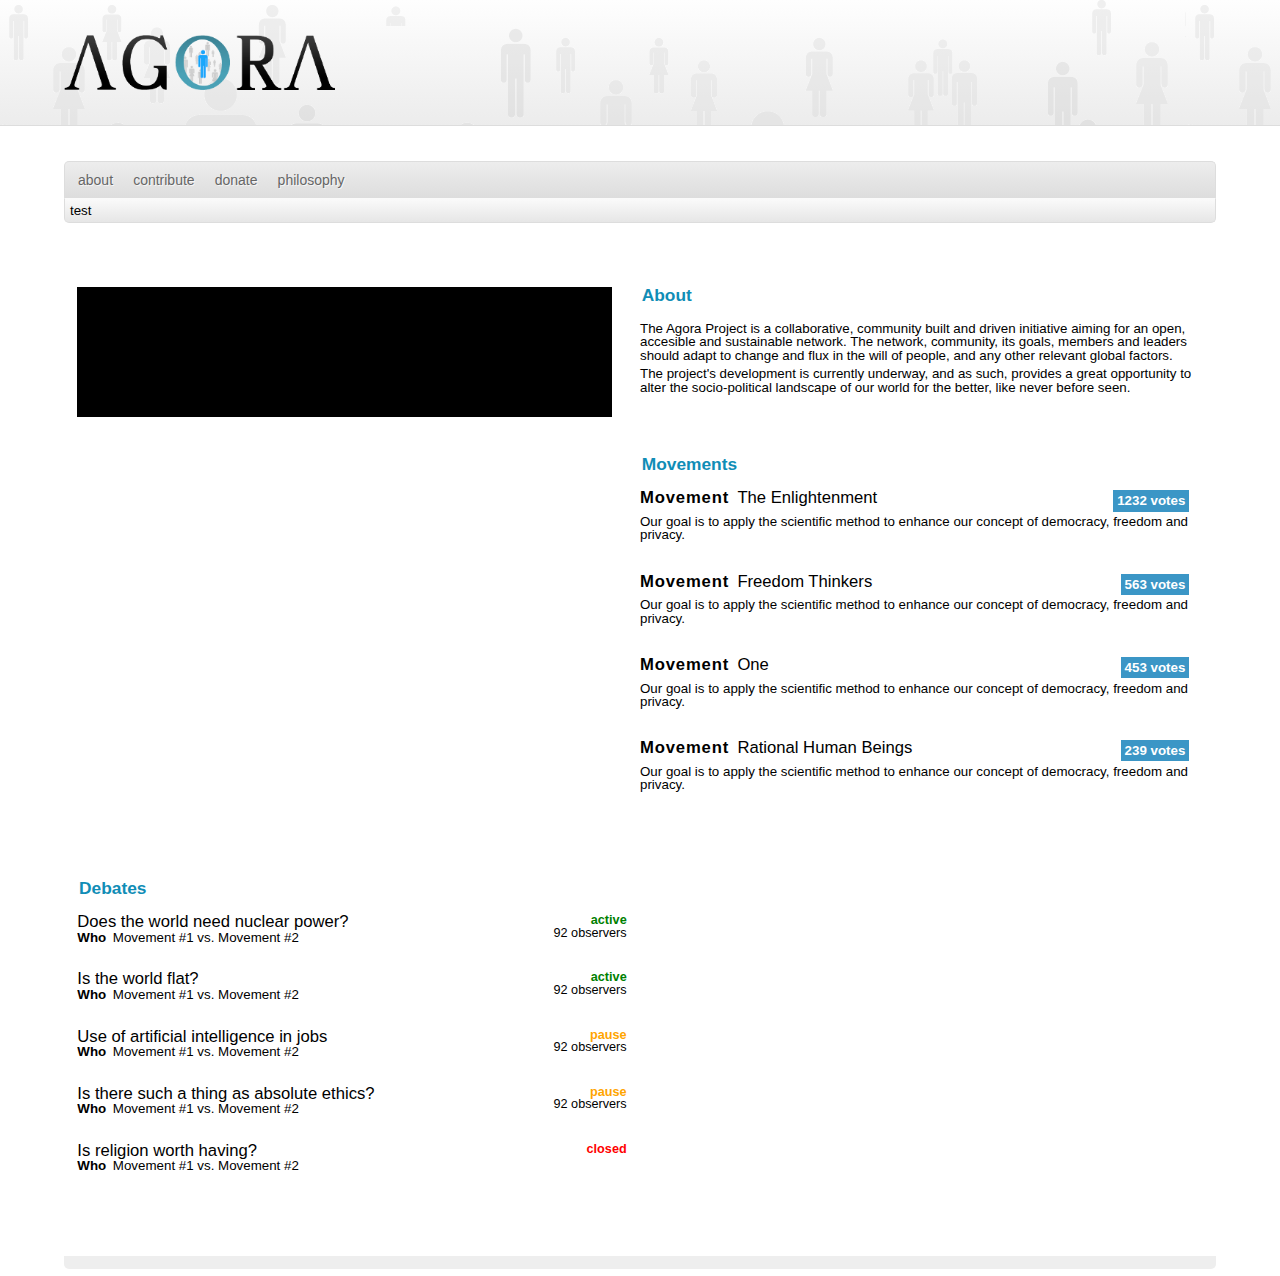
<file: index.html>
<!DOCTYPE HTML>
<html lang="en" >
<head>
<meta charset="utf-8" />
<title>Agora</title>

<link rel="stylesheet" href="_/css/layout.css" />

</head>
<body>
<header role="banner">
<a href="http://agoraproject.eu/" title="main page">
<img src="_/img/trans-logo.png" alt="AGORA logo" />
</a>
</header>
<nav role="navigation">
<ul id="tabs">
  <li><a href="#">about</a></li>
  <li><a href="#">contribute</a></li>
  <li><a href="#">donate</a></li>
  <li><a href="#">philosophy</a>
</ul>
</nav>
<nav class="subnav">
<ul id="subnav-links">
  <li>test</li>
</ul>
</nav>
<div id="content">
<section>
<div style="background-color: black; height: 130px; width: 95%; margin-right: 5%;"></div>
</section>
<section>
  <header><h1>About</h1></header>
  <p>The Agora Project is a collaborative, community built and driven initiative aiming for an open, accesible and sustainable network.
    The network, community, its goals, members and leaders should adapt to change and flux in the will of people, and any other relevant global factors.</p>
  <p>The project's development is currently underway, and as such, provides a great opportunity to alter the socio-political landscape of our world for the better, like never before seen.</p>
</section>
<section>
  <header><h1>Movements</h1></header>
    <article class="movement">
    <header>
    <hgroup><h1 class="type">Movement</h1><h1>The Enlightenment</h1></hgroup>
    </header>
    <div class="votes">1232 votes</div>
    <p class="clear">Our goal is to apply the scientific method to enhance our concept of democracy, freedom and privacy.</p>
    </article>

    <article class="movement">
    <header>
    <hgroup><h1 class="type">Movement</h1><h1>Freedom Thinkers</h1></hgroup>
    </header>
    <div class="votes">563 votes</div>
    <p class="clear">Our goal is to apply the scientific method to enhance our concept of democracy, freedom and privacy.</p>
    </article>
    
    <article class="movement">
    <header>
    <hgroup><h1 class="type">Movement</h1><h1>One</h1></hgroup>
    </header>
    <div class="votes">453 votes</div>
    <p class="clear">Our goal is to apply the scientific method to enhance our concept of democracy, freedom and privacy.</p>
    </article>

    <article class="movement">
    <header>
    <hgroup><h1 class="type">Movement</h1><h1>Rational Human Beings</h1></hgroup>
    </header>
    <div class="votes">239 votes</div>
    <p class="clear">Our goal is to apply the scientific method to enhance our concept of democracy, freedom and privacy.</p>
    </article>
</section>
<section>
  <header><h1>Debates</h1></header>
    <article class="debate">
    <header><h1>Does the world need nuclear power?</h1></header>
    <div class="status">
        <div class="active">active</div>
        <p>92 observers</p>
    </div>
    <div class="type">Who</div><span>Movement #1 vs. Movement #2</span>
    </article>
    <article class="debate">
    <header><h1>Is the world flat?</h1></header>
    <div class="status">
        <div class="active">active</div>
        <p>92 observers</p>
    </div>
    <div class="type">Who</div><span>Movement #1 vs. Movement #2</span>
    </article>
    <article class="debate">
    <header><h1>Use of artificial intelligence in jobs</h1></header>
    <div class="status">
        <div class="pause">pause</div>
        <p>92 observers</p>
    </div>
    <div class="type">Who</div><span>Movement #1 vs. Movement #2</span>
    </article>
    <article class="debate">
    <header><h1>Is there such a thing as absolute ethics?</h1></header>
    <div class="status">
        <div class="pause">pause</div>
        <p>92 observers</p>
    </div>
    <div class="type">Who</div><span>Movement #1 vs. Movement #2</span>
    </article>
    <article class="debate">
    <header><h1>Is religion worth having?</h1></header>
    <div class="status">
        <div class="closed">closed</div>
    </div>
    <div class="type">Who</div><span>Movement #1 vs. Movement #2</span>
    </article>
</section>
</div>
<footer>
</footer>
</body>
</html>
</file>
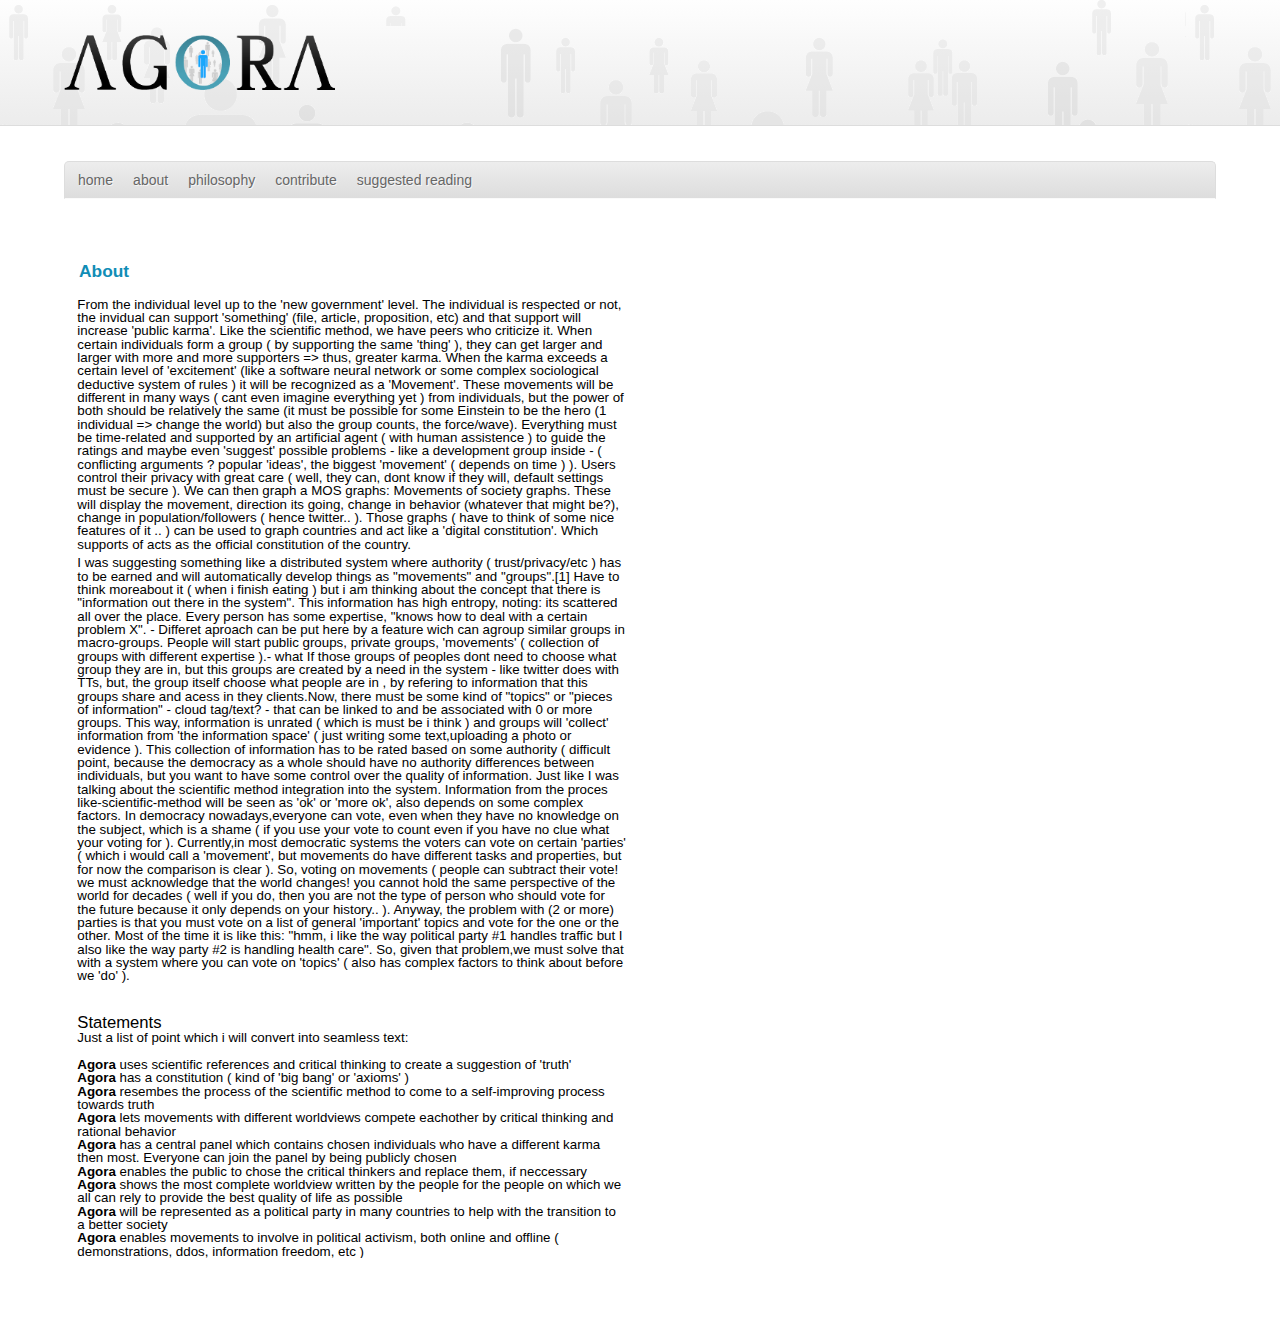
<file: about.html>
<!DOCTYPE HTML>
<html lang="en" >
<head>
<meta charset="utf-8" />
<title>About | Agora</title>

<link rel="stylesheet" href="_/css/layout.css" />

</head>
<body>

<header role="banner">
<a href="http://agoraproject.eu/" title="main page">
<img src="_/img/trans-logo.png" alt="AGORA logo" />
</a>
</header>
<nav role="navigation">
<ul id="tabs">
  <li><a href="index.html">home</a></li>
  <li><a href="about.html" class="selected">about</a></li>
  <li><a href="philosophy.html">philosophy</a></li>
  <li><a href="contribute.html">contribute</a></li>
  <li><a href="papers.html">suggested reading</a></li>
</ul>
</nav>
<div id="content">
<section>
  <header><h1>About</h1></header>
<article>
<p>From the individual level up to the 'new government' level. The individual is respected or not, the invidual can support 'something'
(file, article, proposition, etc) and that support will increase 'public karma'. Like the scientific method, we have peers who criticize it.
When  certain individuals form a group ( by supporting the same 'thing'  ), they can get larger and larger with more and more supporters =>
 thus, greater karma. When the karma exceeds a certain level of 'excitement' (like a software neural network or some complex sociological 
 deductive system of rules ) it will be recognized as a 'Movement'. These movements will be different in many ways ( cant even imagine
 everything yet ) from individuals, but the power of both  should   be relatively the same (it must be possible for some Einstein to be the hero 
 (1 individual => change the world) but also the group counts, the force/wave). Everything must be time-related and supported by an artificial 
 agent ( with human assistence ) to guide the ratings and maybe even 'suggest' possible problems - like a development group inside  - ( conflicting 
 arguments ? popular 'ideas', the biggest 'movement' ( depends on time ) ). Users control their privacy with great care ( well, they can, dont
  know if they will, default settings must be secure ). We can then graph a MOS graphs: Movements of society graphs. These will display the movement,
  direction  its going, change in behavior (whatever that  might be?), change in population/followers ( hence twitter.. ). Those graphs
  ( have to think of some nice features of it .. ) can be used to  graph countries and act like a 'digital constitution'. Which supports of 
  acts as the official constitution of the country. </p>

<p>I was suggesting something like a distributed system where authority ( trust/privacy/etc ) has to be earned and will automatically develop 
things as "movements" and "groups".[1] Have to think moreabout it ( when i finish eating ) but i am thinking about the concept that there is
"information out there in the system". This information has high entropy, noting: its scattered all over the place. Every person has some
expertise, "knows how to deal with a certain problem X". - Differet aproach can be put here by a feature wich can agroup similar  groups
in macro-groups. People will start public groups, private groups, 'movements' ( collection of  groups with different expertise ).- what 
If those groups of peoples  dont need to choose what group they are in, but this groups are  created by a need in the system - like twitter
does with TTs, but, the  group itself choose what people are in , by  refering  to information  that this groups share and acess in they
clients.Now, there must be  some kind of "topics" or "pieces of information" - cloud tag/text? -  that can be linked to and be associated
 with 0 or more groups. This  way, information is unrated ( which is must be i think ) and groups  will 'collect' information from 'the
information space' ( just writing some text,uploading a photo or evidence ). This collection of  information  has  to be rated based on 
some authority ( difficult point, because the democracy as a whole should have no authority differences between individuals, but you
want to have some control over the  quality of information. Just like I was talking about the scientific method integration into the system.
Information from the proces like-scientific-method will be seen as 'ok' or 'more ok', also depends on some complex factors. 
In democracy nowadays,everyone can vote, even  when they have no knowledge on the subject, which is a shame ( if you use your vote to count
even if you have no clue what your  voting  for ). Currently,in most democratic systems the voters can vote on certain 'parties' 
( which i would call a 'movement', but  movements do have different tasks and properties, but for now the  comparison is  clear  ).
So, voting on movements ( people can subtract their vote! we  must acknowledge that the world changes! you cannot  hold the same
perspective of the world for decades ( well if you do, then you are not the type of person who should vote for the future 
because it only depends on your history.. ). Anyway, the problem with (2 or more) parties is that you must vote on a list of general
'important' topics and vote for the one or the other. Most of the time it is like this: "hmm, i like the way political party #1 handles traffic but I also like the way party #2 is handling health care". So, given that problem,we must solve that with a system where you can vote on 'topics' ( also has complex  factors to think about before we 'do' ).</p> 
</article>
<article>
<header><h1>Statements</h1></header>
Just a list of point which i will convert into seamless text:<br><br>
<ul>
<li><strong>Agora</strong> uses scientific references and critical thinking to create a suggestion of 'truth'</li>
<li><strong>Agora</strong> has a constitution ( kind of 'big bang' or 'axioms' )</li>

<li><strong>Agora</strong> resembes the process of the scientific method to come to a self-improving process towards truth</li>
<li><strong>Agora</strong> lets movements with different worldviews compete eachother by critical thinking and rational behavior </li>
<li><strong>Agora</strong> has a central panel which contains chosen individuals who have a different karma then most. Everyone can join the panel by being publicly chosen</li>
<li><strong>Agora</strong> enables the public to chose the critical thinkers and replace them, if neccessary</li>
<li><strong>Agora</strong> shows the most complete worldview written by the people for the people on which we all can rely to provide the best quality of life as possible</li>

<li><strong>Agora</strong> will be represented as a political party in many countries to help with the transition to a better society</li>
<li><strong>Agora</strong> enables movements to involve in political activism, both online and offline ( demonstrations, ddos, information freedom, etc )</li> 
</ul>
</article>
</section>
</div>
</body>
</html>
</file>
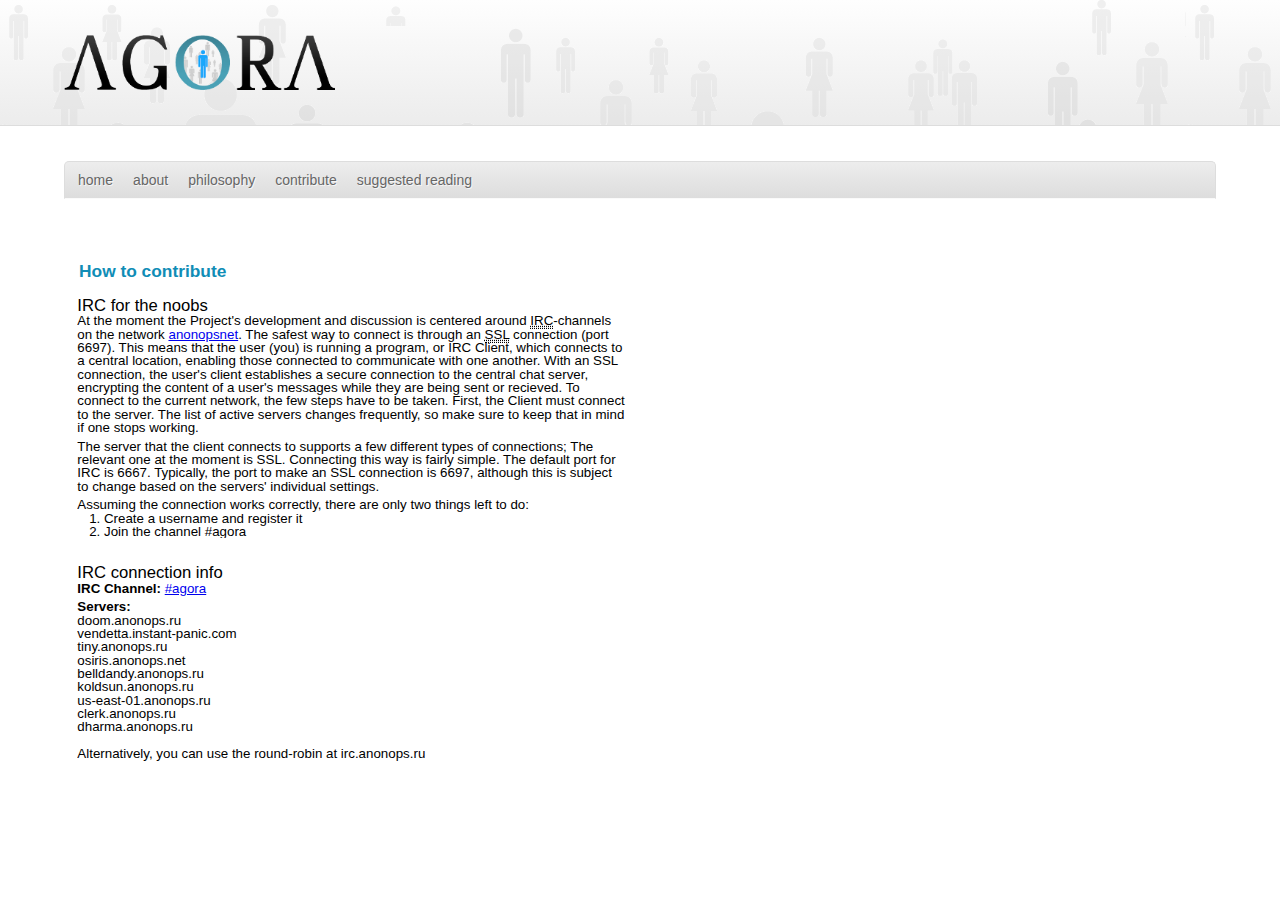
<file: contribute.html>
<!DOCTYPE HTML>
<html lang="en" >
<head>
<meta charset="utf-8" />
<title>Contribute | Agora</title>

<link rel="stylesheet" href="_/css/layout.css" />

</head>
<body>

<header role="banner">
<a href="http://agoraproject.eu/" title="main page">
<img src="_/img/trans-logo.png" alt="AGORA logo" />
</a>
</header>
<nav role="navigation">
<ul id="tabs">
  <li><a href="index.html">home</a></li>
  <li><a href="about.html">about</a></li>
  <li><a href="philosophy.html">philosophy</a></li>
  <li><a href="contribute.html" class="selected">contribute</a></li>
  <li><a href="papers.html">suggested reading</a></li>
</ul>
</nav>
<div id="content">
<section>
  <header><h1>How to contribute</h1></header>
<article>
<header><h1>IRC for the noobs</h1></header>
<p>At the moment the Project's development and discussion is centered around <abbr title="Internet Relay Chat">IRC</abbr>-channels on the network <a href="http://anonops.ru/">anonopsnet</a>. The safest way to connect is through an <abbr title="Secure Socket Layer">SSL</abbr> connection (port 6697). This means that the user (you) is  running a  program, or IRC Client, which connects to a central location, enabling those connected to communicate with one another.  With an SSL connection, the user's client establishes a secure connection to the central chat server, encrypting the content of a user's messages while they are being sent or recieved. To connect to the current network, the few steps have  to be taken.
First, the Client must connect to the server. The list of active servers changes frequently, so make sure to keep that in mind if one stops working.</p>

<p>The server that the client connects to supports a few different types of connections; The relevant one at the moment is SSL. Connecting this way is fairly simple. The default port for IRC is 6667. Typically, the port to make an SSL connection is 6697, although this is subject to change based on the servers' individual settings.</p>

Assuming the connection works correctly, there are only two things left to do:
<ol style="margin-left: 2em;">
<li>Create a username and register it</li>
<li>Join the channel #agora</li>
</ol>
</article>
<article>
<header><a name="connection_info"><h1>IRC connection info</h1></a></header>
<p><b>IRC Channel:</b> <a href="irc://irc.anonops.ru/#agora">#agora</a></p>
<b>Servers:</b>
<ul>
<li>doom.anonops.ru</li>
<li>vendetta.instant-panic.com</li>
<li>tiny.anonops.ru</li>
<li>osiris.anonops.net</li>
<li>belldandy.anonops.ru</li>
<li>koldsun.anonops.ru</li>
<li>us-east-01.anonops.ru</li>
<li>clerk.anonops.ru</li>
<li>dharma.anonops.ru</li>
</ul>
<p style="margin-top: 1em;">Alternatively, you can use the round-robin at irc.anonops.ru</p>
</article>
</section>
</div>
</body>
</html>
</file>
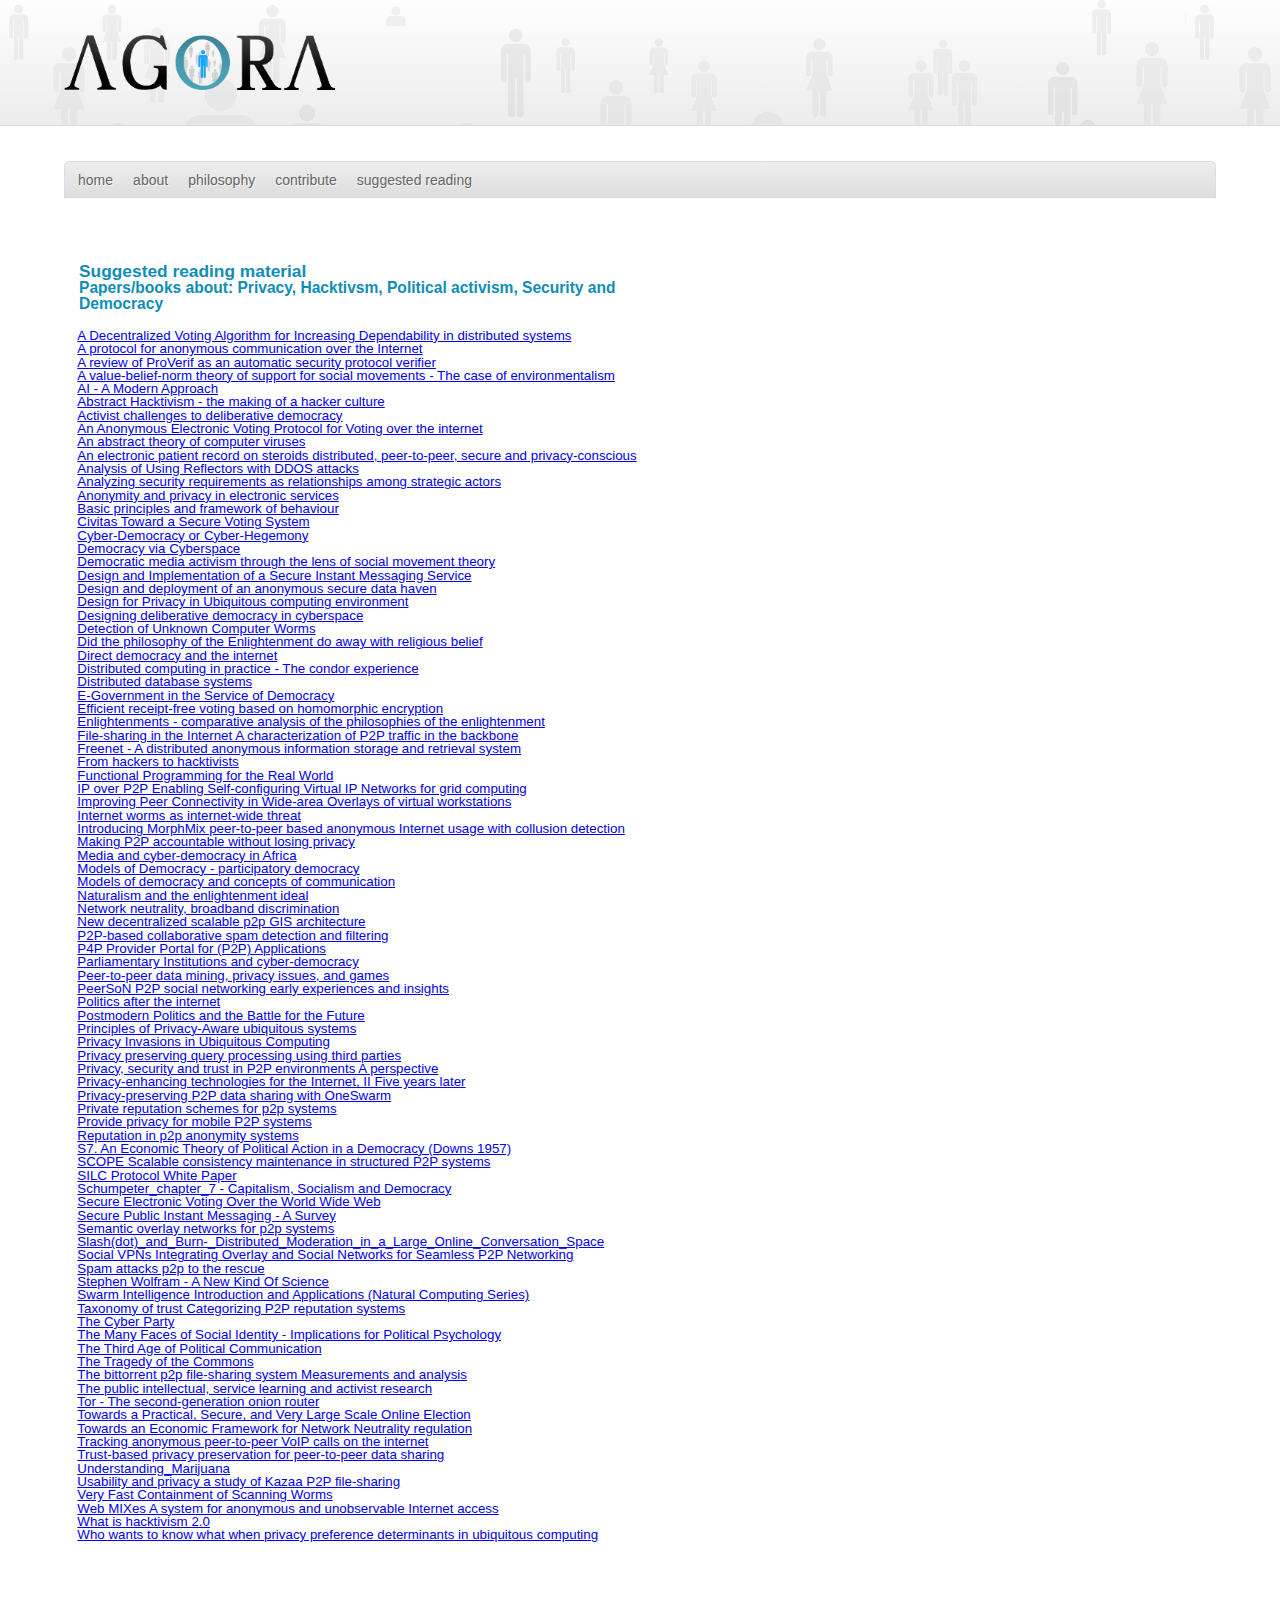
<file: papers.html>
<!DOCTYPE HTML>
<html lang="en" >
<head>
<meta charset="utf-8" />
<title>Papers | Agora</title>

<link rel="stylesheet" href="_/css/layout.css" />

</head>
<body>

<header role="banner">
<a href="http://agoraproject.eu/" title="main page">
<img src="_/img/trans-logo.png" alt="AGORA logo" />
</a>
</header>
<nav role="navigation">
<ul id="tabs">
  <li><a href="index.html">home</a></li>
  <li><a href="about.html">about</a></li>
  <li><a href="philosophy.html">philosophy</a></li>
  <li><a href="contribute.html">contribute</a></li>
  <li><a href="papers.html" class="selected">suggested reading</a></li>
</ul>
</nav>
<div id="content">
<section>
  <header><hgroup><h1>Suggested reading material</h1>
  <h2 style="font-size: 90%;">Papers/books about: Privacy, Hacktivsm, Political activism, Security and Democracy</h2></hgroup></header>
<ul>
<li><a href="papers/A Decentralized Voting Algorithm for Increasing Dependability in distributed systems.pdf">A Decentralized Voting Algorithm for Increasing Dependability in distributed systems</a></li>
<li><a href="papers/A protocol for anonymous communication over the Internet.pdf">A protocol for anonymous communication over the Internet</a></li>
<li><a href="papers/A review of ProVerif as an automatic security protocol verifier.pdf">A review of ProVerif as an automatic security protocol verifier</a></li>
<li><a href="papers/A value-belief-norm theory of support for social movements - The case of environmentalism.pdf">A value-belief-norm theory of support for social movements - The case of environmentalism</a></li>
<li><a href="papers/AI - A Modern Approach.pdf">AI - A Modern Approach</a></li>
<li><a href="papers/Abstract Hacktivism - the making of a hacker culture.pdf">Abstract Hacktivism - the making of a hacker culture</a></li>
<li><a href="papers/Activist challenges to deliberative democracy.pdf">Activist challenges to deliberative democracy</a></li>
<li><a href="papers/An Anonymous Electronic Voting Protocol for Voting over the internet.pdf">An Anonymous Electronic Voting Protocol for Voting over the internet</a></li>
<li><a href="papers/An abstract theory of computer viruses.pdf">An abstract theory of computer viruses</a></li>
<li><a href="papers/An electronic patient record on steroids distributed, peer-to-peer, secure and privacy-conscious.pdf">An electronic patient record on steroids distributed, peer-to-peer, secure and privacy-conscious</a></li>
<li><a href="papers/Analysis of Using Reflectors with DDOS attacks.pdf">Analysis of Using Reflectors with DDOS attacks</a></li>
<li><a href="papers/Analyzing security requirements as relationships among strategic actors.pdf">Analyzing security requirements as relationships among strategic actors</a></li>
<li><a href="papers/Anonymity and privacy in electronic services.pdf">Anonymity and privacy in electronic services</a></li>
<li><a href="papers/Basic principles and framework of behaviour.pdf">Basic principles and framework of behaviour</a></li>
<li><a href="papers/Civitas Toward a Secure Voting System.pdf">Civitas Toward a Secure Voting System</a></li>
<li><a href="papers/Cyber-Democracy or Cyber-Hegemony.pdf">Cyber-Democracy or Cyber-Hegemony</a></li>
<li><a href="papers/Democracy via Cyberspace.pdf">Democracy via Cyberspace</a></li>
<li><a href="papers/Democratic media activism through the lens of social movement theory.pdf">Democratic media activism through the lens of social movement theory</a></li>
<li><a href="papers/Design and Implementation of a Secure Instant Messaging Service.pdf">Design and Implementation of a Secure Instant Messaging Service</a></li>
<li><a href="papers/Design and deployment of an anonymous secure data haven.pdf">Design and deployment of an anonymous secure data haven</a></li>
<li><a href="papers/Design for Privacy in Ubiquitous computing environment.pdf">Design for Privacy in Ubiquitous computing environment</a></li>
<li><a href="papers/Designing deliberative democracy in cyberspace.pdf">Designing deliberative democracy in cyberspace</a></li>
<li><a href="papers/Detection of Unknown Computer Worms.pdf">Detection of Unknown Computer Worms</a></li>
<li><a href="papers/Did the philosophy of the Enlightenment do away with religious belief.pdf">Did the philosophy of the Enlightenment do away with religious belief</a></li>
<li><a href="papers/Direct democracy and the internet.pdf">Direct democracy and the internet</a></li>
<li><a href="papers/Distributed computing in practice - The condor experience.pdf">Distributed computing in practice - The condor experience</a></li>
<li><a href="papers/Distributed database systems.pdf">Distributed database systems</a></li>
<li><a href="papers/E-Government in the Service of Democracy.pdf">E-Government in the Service of Democracy</a></li>
<li><a href="papers/Efficient receipt-free voting based on homomorphic encryption.pdf">Efficient receipt-free voting based on homomorphic encryption</a></li>
<li><a href="papers/Enlightenments - comparative analysis of the philosophies of the enlightenment.pdf">Enlightenments - comparative analysis of the philosophies of the enlightenment</a></li>
<li><a href="papers/File-sharing in the Internet A characterization of P2P traffic in the backbone.pdf">File-sharing in the Internet A characterization of P2P traffic in the backbone</a></li>
<li><a href="papers/Freenet - A distributed anonymous information storage and retrieval system.pdf">Freenet - A distributed anonymous information storage and retrieval system</a></li>
<li><a href="papers/From hackers to hacktivists.pdf">From hackers to hacktivists</a></li>
<li><a href="papers/Functional Programming for the Real World.pdf">Functional Programming for the Real World</a></li>
<li><a href="papers/IP over P2P Enabling Self-configuring Virtual IP Networks for grid computing.pdf">IP over P2P Enabling Self-configuring Virtual IP Networks for grid computing</a></li>
<li><a href="papers/Improving Peer Connectivity in Wide-area Overlays of virtual workstations.pdf">Improving Peer Connectivity in Wide-area Overlays of virtual workstations</a></li>
<li><a href="papers/Internet worms as internet-wide threat.pdf">Internet worms as internet-wide threat</a></li>
<li><a href="papers/Introducing MorphMix peer-to-peer based anonymous Internet usage with collusion detection.pdf">Introducing MorphMix peer-to-peer based anonymous Internet usage with collusion detection</a></li>
<li><a href="papers/Making P2P accountable without losing privacy.pdf">Making P2P accountable without losing privacy</a></li>
<li><a href="papers/Media and cyber-democracy in Africa.pdf">Media and cyber-democracy in Africa</a></li>
<li><a href="papers/Models of Democracy - participatory democracy.pdf">Models of Democracy - participatory democracy</a></li>
<li><a href="papers/Models of democracy and concepts of communication.pdf">Models of democracy and concepts of communication</a></li>
<li><a href="papers/Naturalism and the enlightenment ideal.pdf">Naturalism and the enlightenment ideal</a></li>
<li><a href="papers/Network neutrality, broadband discrimination.pdf">Network neutrality, broadband discrimination</a></li>
<li><a href="papers/New decentralized scalable p2p GIS architecture.pdf">New decentralized scalable p2p GIS architecture</a></li>
<li><a href="papers/P2P-based collaborative spam detection and filtering.pdf">P2P-based collaborative spam detection and filtering</a></li>
<li><a href="papers/P4P Provider Portal for (P2P) Applications.pdf">P4P Provider Portal for (P2P) Applications</a></li>
<li><a href="papers/Parliamentary Institutions and cyber-democracy.pdf">Parliamentary Institutions and cyber-democracy</a></li>
<li><a href="papers/Peer-to-peer data mining, privacy issues, and games.pdf">Peer-to-peer data mining, privacy issues, and games</a></li>
<li><a href="papers/PeerSoN P2P social networking early experiences and insights.pdf">PeerSoN P2P social networking early experiences and insights</a></li>
<li><a href="papers/Politics after the internet.pdf">Politics after the internet</a></li>
<li><a href="papers/Postmodern Politics and the Battle for the Future.pdf">Postmodern Politics and the Battle for the Future</a></li>
<li><a href="papers/Principles of Privacy-Aware ubiquitous systems.pdf">Principles of Privacy-Aware ubiquitous systems</a></li>
<li><a href="papers/Privacy Invasions in Ubiquitous Computing.pdf">Privacy Invasions in Ubiquitous Computing</a></li>
<li><a href="papers/Privacy preserving query processing using third parties.pdf">Privacy preserving query processing using third parties</a></li>
<li><a href="papers/Privacy, security and trust in P2P environments A perspective.pdf">Privacy, security and trust in P2P environments A perspective</a></li>
<li><a href="papers/Privacy-enhancing technologies for the Internet, II Five years later.pdf">Privacy-enhancing technologies for the Internet, II Five years later</a></li>
<li><a href="papers/Privacy-preserving P2P data sharing with OneSwarm.pdf">Privacy-preserving P2P data sharing with OneSwarm</a></li>
<li><a href="papers/Private reputation schemes for p2p systems.pdf">Private reputation schemes for p2p systems</a></li>
<li><a href="papers/Provide privacy for mobile P2P systems.pdf">Provide privacy for mobile P2P systems</a></li>
<li><a href="papers/Reputation in p2p anonymity systems.pdf">Reputation in p2p anonymity systems</a></li>
<li><a href="papers/S7. An Economic Theory of Political Action in a Democracy (Downs 1957).pdf">S7. An Economic Theory of Political Action in a Democracy (Downs 1957)</a></li>
<li><a href="papers/SCOPE Scalable consistency maintenance in structured P2P systems.pdf">SCOPE Scalable consistency maintenance in structured P2P systems</a></li>
<li><a href="papers/SILC Protocol White Paper.pdf">SILC Protocol White Paper</a></li>
<li><a href="papers/Schumpeter_chapter_7 - Capitalism, Socialism and Democracy.pdf">Schumpeter_chapter_7 - Capitalism, Socialism and Democracy</a></li>
<li><a href="papers/Secure Electronic Voting Over the World Wide Web.pdf">Secure Electronic Voting Over the World Wide Web</a></li>
<li><a href="papers/Secure Public Instant Messaging - A Survey.pdf">Secure Public Instant Messaging - A Survey</a></li>
<li><a href="papers/Semantic overlay networks for p2p systems.pdf">Semantic overlay networks for p2p systems</a></li>
<li><a href="papers/Slash(dot)_and_Burn-_Distributed_Moderation_in_a_Large_Online_Conversation_Space.pdf">Slash(dot)_and_Burn-_Distributed_Moderation_in_a_Large_Online_Conversation_Space</a></li>
<li><a href="papers/Social VPNs Integrating Overlay and Social Networks for Seamless P2P Networking.pdf">Social VPNs Integrating Overlay and Social Networks for Seamless P2P Networking</a></li>
<li><a href="papers/Spam attacks p2p to the rescue.pdf">Spam attacks p2p to the rescue</a></li>
<li><a href="papers/Stephen Wolfram - A New Kind Of Science.pdf">Stephen Wolfram - A New Kind Of Science</a></li>
<li><a href="papers/Swarm Intelligence Introduction and Applications (Natural Computing Series).pdf">Swarm Intelligence Introduction and Applications (Natural Computing Series)</a></li>
<li><a href="papers/Taxonomy of trust Categorizing P2P reputation systems.pdf">Taxonomy of trust Categorizing P2P reputation systems</a></li>
<li><a href="papers/The Cyber Party.pdf">The Cyber Party</a></li>
<li><a href="papers/The Many Faces of Social Identity - Implications for Political Psychology.pdf">The Many Faces of Social Identity - Implications for Political Psychology</a></li>
<li><a href="papers/The Third Age of Political Communication.pdf">The Third Age of Political Communication</a></li>
<li><a href="papers/The Tragedy of the Commons.pdf">The Tragedy of the Commons</a></li>
<li><a href="papers/The bittorrent p2p file-sharing system Measurements and analysis.pdf">The bittorrent p2p file-sharing system Measurements and analysis</a></li>
<li><a href="papers/The public intellectual, service learning and activist research.pdf">The public intellectual, service learning and activist research</a></li>
<li><a href="papers/Tor - The second-generation onion router.pdf">Tor - The second-generation onion router</a></li>
<li><a href="papers/Towards a Practical, Secure, and Very Large Scale Online Election.pdf">Towards a Practical, Secure, and Very Large Scale Online Election</a></li>
<li><a href="papers/Towards an Economic Framework for Network Neutrality regulation.pdf">Towards an Economic Framework for Network Neutrality regulation</a></li>
<li><a href="papers/Tracking anonymous peer-to-peer VoIP calls on the internet.pdf">Tracking anonymous peer-to-peer VoIP calls on the internet</a></li>
<li><a href="papers/Trust-based privacy preservation for peer-to-peer data sharing.pdf">Trust-based privacy preservation for peer-to-peer data sharing</a></li>
<li><a href="papers/Understanding_Marijuana.pdf">Understanding_Marijuana</a></li>
<li><a href="papers/Usability and privacy a study of Kazaa P2P file-sharing.pdf">Usability and privacy a study of Kazaa P2P file-sharing</a></li>
<li><a href="papers/Very Fast Containment of Scanning Worms.pdf">Very Fast Containment of Scanning Worms</a></li>
<li><a href="papers/Web MIXes A system for anonymous and unobservable Internet access.pdf">Web MIXes A system for anonymous and unobservable Internet access</a></li>
<li><a href="papers/What is hacktivism 2.0.pdf">What is hacktivism 2.0</a></li>
<li><a href="papers/Who wants to know what when privacy preference determinants in ubiquitous computing.pdf">Who wants to know what when privacy preference determinants in ubiquitous computing</a></li>
</ul>
</section>
</div>
</body>
</html>
</file>
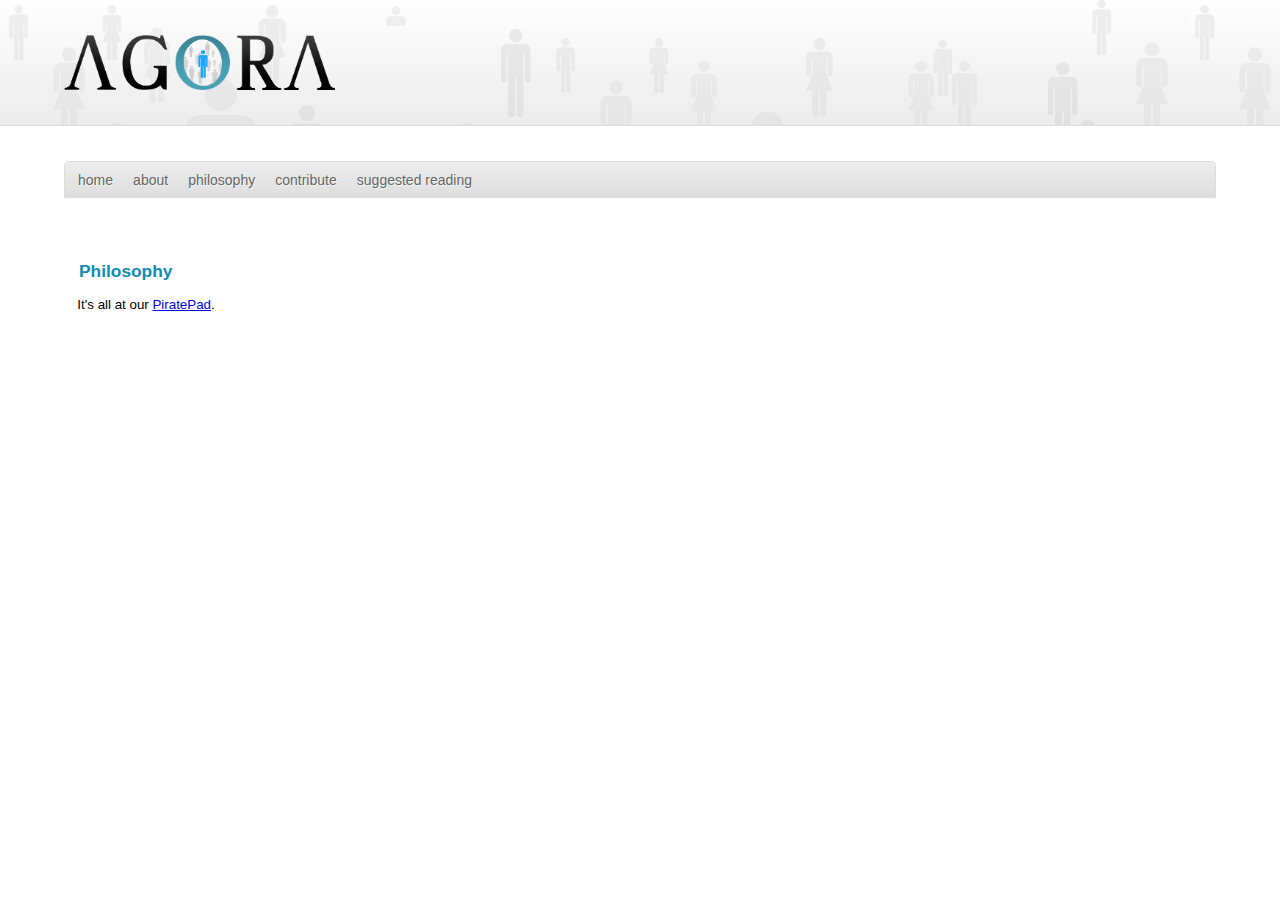
<file: philosophy.html>
<!DOCTYPE HTML>
<html lang="en" >
<head>
<meta charset="utf-8" />
<title>Philosophy | Agora</title>

<link rel="stylesheet" href="_/css/layout.css" />

</head>
<body>

<header role="banner">
<a href="http://agoraproject.eu/" title="main page">
<img src="_/img/trans-logo.png" alt="AGORA logo" />
</a>
</header>
<nav role="navigation">
<ul id="tabs">
  <li><a href="index.html">home</a></li>
  <li><a href="about.html">about</a></li>
  <li><a href="philosophy.html" class="selected">philosophy</a></li>
  <li><a href="contribute.html">contribute</a></li>
  <li><a href="papers.html">suggested reading</a></li>
</ul>
</nav>
<div id="content">
<section>
  <header><h1>Philosophy</h1></header>
<p>It's all at our <a href="http://piratepad.net/agora3">PiratePad</a>.</p> 
</section>
</div>
</body>
</html>
</file>
<file: _/css/layout.css>
@import url("reset.css");
@import url("core.css");
</file>
